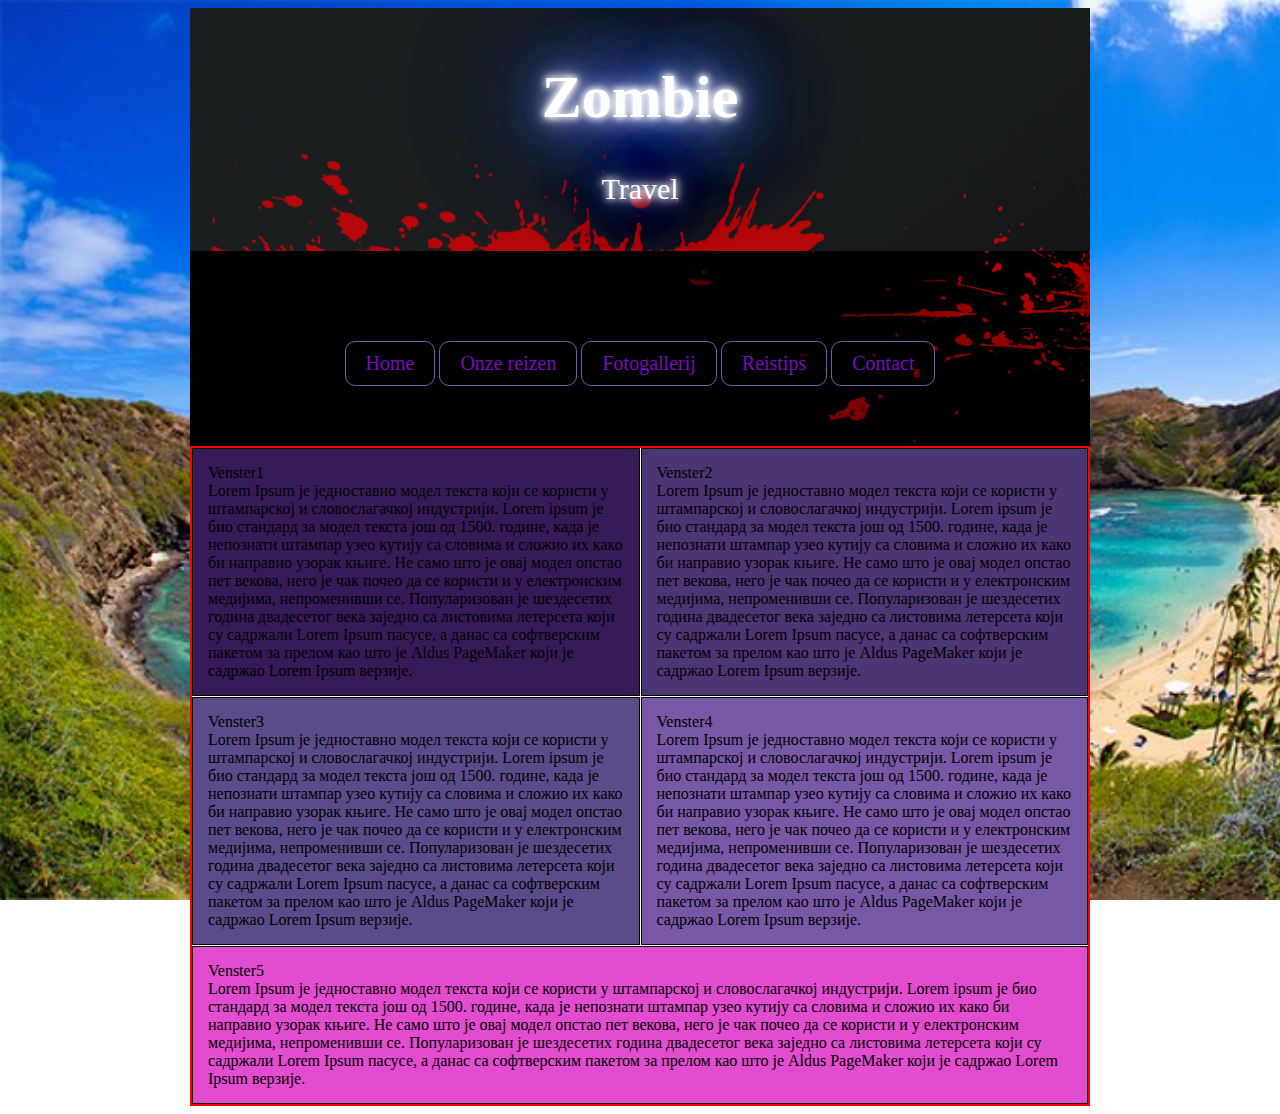
<file: index.html>
﻿<!DOCTYPE html>
<html>
<head>
<meta content="text/html; charset=utf-8" https-equiv="Content-Type">
<title>Zombie Travel</title>
<script src="jquery.min.js"></script>
<link rel="stylesheet" href="stijl.css">
</head>
<body id="body">
<div id="container">
<div id="top">
	<div class="top-header">
		<h1 class="neonText">Zombie</h1>
		<p class="neonText">Travel</p>
	  </div> 
</div>
<section class="header">
		<a class="btn-header">Home</a>
		<a class="btn-header">Onze reizen</a>
		<a class="btn-header">Fotogallerij</a>
		<a class="btn-header">Reistips</a>
		<a class="btn-header">Contact</a>
</section>
<div class="grid-container">
<Div id="frame1">
Venster1<br>
Lorem Ipsum је једноставно модел текста који се користи у штампарској и словослагачкој индустрији. Lorem ipsum је био стандард за модел текста још од 1500. године, када је непознати штампар узео кутију са словима и сложио их како би направио узорак књиге. Не само што је овај модел опстао пет векова, него је чак почео да се користи и у електронским медијима, непроменивши се. Популаризован је шездесетих година двадесетог века заједно са листовима летерсета који су садржали Lorem Ipsum пасусе, а данас са софтверским пакетом за прелом као што је Aldus PageMaker који је садржао Lorem Ipsum верзије.
</div>
<div id="frame2">
	Venster2<br>
	Lorem Ipsum је једноставно модел текста који се користи у штампарској и словослагачкој индустрији. Lorem ipsum је био стандард за модел текста још од 1500. године, када је непознати штампар узео кутију са словима и сложио их како би направио узорак књиге. Не само што је овај модел опстао пет векова, него је чак почео да се користи и у електронским медијима, непроменивши се. Популаризован је шездесетих година двадесетог века заједно са листовима летерсета који су садржали Lorem Ipsum пасусе, а данас са софтверским пакетом за прелом као што је Aldus PageMaker који је садржао Lorem Ipsum верзије.
</div>
<div id="frame3">
	Venster3<br>
	Lorem Ipsum је једноставно модел текста који се користи у штампарској и словослагачкој индустрији. Lorem ipsum је био стандард за модел текста још од 1500. године, када је непознати штампар узео кутију са словима и сложио их како би направио узорак књиге. Не само што је овај модел опстао пет векова, него је чак почео да се користи и у електронским медијима, непроменивши се. Популаризован је шездесетих година двадесетог века заједно са листовима летерсета који су садржали Lorem Ipsum пасусе, а данас са софтверским пакетом за прелом као што је Aldus PageMaker који је садржао Lorem Ipsum верзије.
</div>
<div id="frame4">
	Venster4<br>
	Lorem Ipsum је једноставно модел текста који се користи у штампарској и словослагачкој индустрији. Lorem ipsum је био стандард за модел текста још од 1500. године, када је непознати штампар узео кутију са словима и сложио их како би направио узорак књиге. Не само што је овај модел опстао пет векова, него је чак почео да се користи и у електронским медијима, непроменивши се. Популаризован је шездесетих година двадесетог века заједно са листовима летерсета који су садржали Lorem Ipsum пасусе, а данас са софтверским пакетом за прелом као што је Aldus PageMaker који је садржао Lorem Ipsum верзије.
</div>
<div id="frame5">
	Venster5<br>
	Lorem Ipsum је једноставно модел текста који се користи у штампарској и словослагачкој индустрији. Lorem ipsum је био стандард за модел текста још од 1500. године, када је непознати штампар узео кутију са словима и сложио их како би направио узорак књиге. Не само што је овај модел опстао пет векова, него је чак почео да се користи и у електронским медијима, непроменивши се. Популаризован је шездесетих година двадесетог века заједно са листовима летерсета који су садржали Lorem Ipsum пасусе, а данас са софтверским пакетом за прелом као што је Aldus PageMaker који је садржао Lorem Ipsum верзије.
</div>
</div>
</div>
</body>
</html>
</file>
<file: stijl.css>
﻿@import url(https://fonts.googleapis.com/css?family=Lato:400,300,100,700,900);

#container{
	width:900px;
	margin-left:auto;
	margin-right:auto;
	background-color:white;
}
#body {
	background-image: url('IMG/hawai.jpg');
	background-repeat: no-repeat;
	background-attachment: fixed;
	background-size: cover;
	
  }
.a{
	margin: 0;
	padding: 0;
	font-family: 'Lato';
}
.header {
	width: 100%;
	padding:60px 0;
	text-align: center;
	background: #33cccc;
	color: #7A0BC0;
	background-image: url('IMG/bloodspat2.jpg');
}
.btn-header {
	font-size: 20px;
	display: inline-block;
	border: 1px solid #7858A6;
	padding: 10px 20px;
	border-radius: 10px;
	cursor: pointer;
	font-weight: 300;
	margin-top: 30px; 
}
  
.btn-header:hover {
	background-color: #7858A6;
	color: #7A0BC0;
  } 
#top{
	padding: 15px;
	text-align: center;
	background: #f6fa00ad;
	color: rgb(243, 9, 9);
	font-size: 30px;
	background-image: url('IMG/bloodspat.jpg');
}
.neonText {
	color: #fff;
	text-shadow:
		0 0 7px #fff,
		0 0 10px #fff,
		0 0 21px #fff,
		0 0 42px #5271ff,
		0 0 82px #5271ff,
		0 0 92px #5271ff,
		0 0 102px #5271ff,
		0 0 151px #5271ff;
  }
.grid-container {
    display: grid;
    grid-template-columns: 1fr 1fr;
    grid-gap: 1px;
	border: 2px solid red;
}
#frame1{
	padding:15px;
	background-color:#371B58;
	border:1px black solid ;
}
#frame2{
	padding:15px;
	background-color:#4C3575;
	border:1px black solid ;
}
#frame3{
	padding:15px;
	background-color:#5B4B8A;
	border:1px black solid ;
}
#frame4{
	padding:15px;
	background-color:#7858A6;
	border:1px black solid ;
}
#frame5{
	width: 193%;
	padding:15px;
	background-color:rgb(226, 76, 206);
	border:1px black solid ;
	
}
</file>
